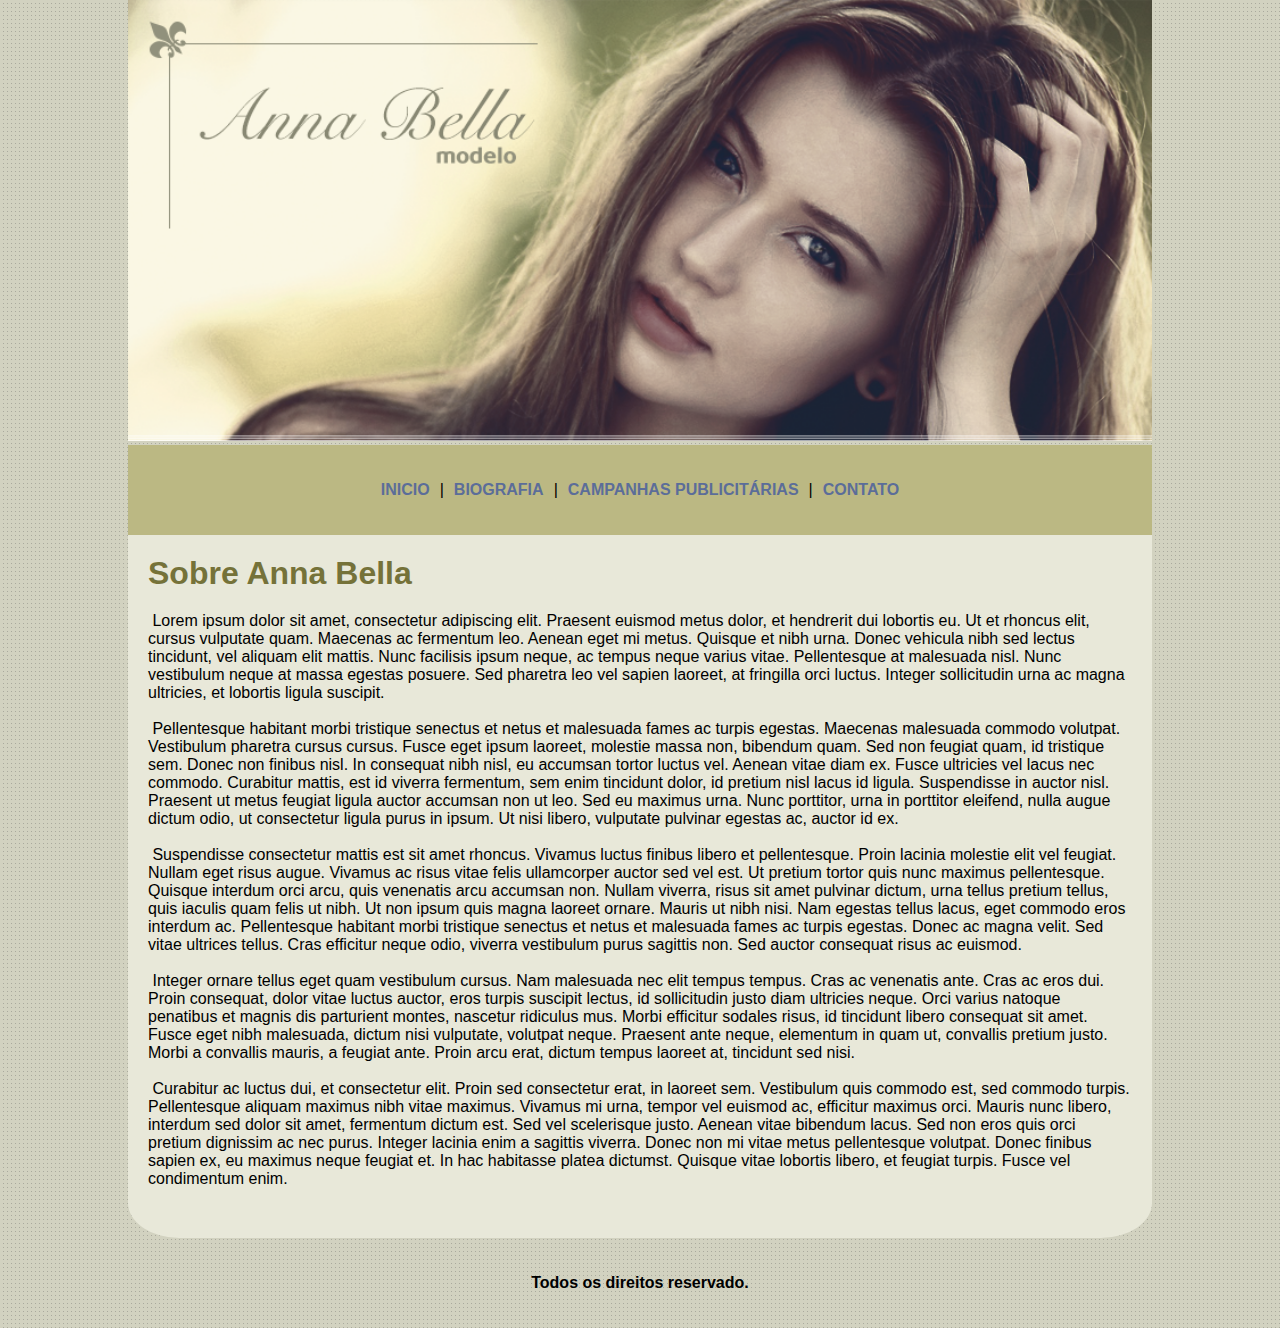
<file: index.html>
<!DOCTYPE html>
<html lang="pt-BR">
    <head>
        <link href="styles.css" rel="stylesheet">
        <meta charset="utf-8">
        <meta name="viewport" content="width=device-width", initial-scale="1.0">
        <title>Anna Bella - P&aacute;gina Inicial</title>
    </head>
    <body>
        <header>
            <img src="images/capa.png" draggable="false" width="100%">
            <nav class="top-nav">
                <ul>
                    <li><a href="index.html">INICIO</a>|</li>
                    <li><a href="biografia.html">BIOGRAFIA</a>|</li>
                    <li><a href="camp-pub.html">CAMPANHAS PUBLICIT&Aacute;RIAS</a>|</li>
                    <li><a href="contato.html">CONTATO</a></li>
                </ul>
            </nav>
        </header>
        <div class="content">
            <section class="sec-about">
                <p>
                    <h1>Sobre Anna Bella</h1>
                    <p>&nbsp;Lorem ipsum dolor sit amet, consectetur adipiscing elit. Praesent euismod metus dolor, et hendrerit dui lobortis eu. Ut et rhoncus elit, cursus vulputate quam. Maecenas ac fermentum leo. Aenean eget mi metus. Quisque et nibh urna. Donec vehicula nibh sed lectus tincidunt, vel aliquam elit mattis. Nunc facilisis ipsum neque, ac tempus neque varius vitae. Pellentesque at malesuada nisl. Nunc vestibulum neque at massa egestas posuere. Sed pharetra leo vel sapien laoreet, at fringilla orci luctus. Integer sollicitudin urna ac magna ultricies, et lobortis ligula suscipit.
                    <br><br>
                    &nbsp;Pellentesque habitant morbi tristique senectus et netus et malesuada fames ac turpis egestas. Maecenas malesuada commodo volutpat. Vestibulum pharetra cursus cursus. Fusce eget ipsum laoreet, molestie massa non, bibendum quam. Sed non feugiat quam, id tristique sem. Donec non finibus nisl. In consequat nibh nisl, eu accumsan tortor luctus vel. Aenean vitae diam ex. Fusce ultricies vel lacus nec commodo. Curabitur mattis, est id viverra fermentum, sem enim tincidunt dolor, id pretium nisl lacus id ligula. Suspendisse in auctor nisl. Praesent ut metus feugiat ligula auctor accumsan non ut leo. Sed eu maximus urna. Nunc porttitor, urna in porttitor eleifend, nulla augue dictum odio, ut consectetur ligula purus in ipsum. Ut nisi libero, vulputate pulvinar egestas ac, auctor id ex.
                    <br><br>
                    &nbsp;Suspendisse consectetur mattis est sit amet rhoncus. Vivamus luctus finibus libero et pellentesque. Proin lacinia molestie elit vel feugiat. Nullam eget risus augue. Vivamus ac risus vitae felis ullamcorper auctor sed vel est. Ut pretium tortor quis nunc maximus pellentesque. Quisque interdum orci arcu, quis venenatis arcu accumsan non. Nullam viverra, risus sit amet pulvinar dictum, urna tellus pretium tellus, quis iaculis quam felis ut nibh. Ut non ipsum quis magna laoreet ornare. Mauris ut nibh nisi. Nam egestas tellus lacus, eget commodo eros interdum ac. Pellentesque habitant morbi tristique senectus et netus et malesuada fames ac turpis egestas. Donec ac magna velit. Sed vitae ultrices tellus. Cras efficitur neque odio, viverra vestibulum purus sagittis non. Sed auctor consequat risus ac euismod.
                    <br><br>
                    &nbsp;Integer ornare tellus eget quam vestibulum cursus. Nam malesuada nec elit tempus tempus. Cras ac venenatis ante. Cras ac eros dui. Proin consequat, dolor vitae luctus auctor, eros turpis suscipit lectus, id sollicitudin justo diam ultricies neque. Orci varius natoque penatibus et magnis dis parturient montes, nascetur ridiculus mus. Morbi efficitur sodales risus, id tincidunt libero consequat sit amet. Fusce eget nibh malesuada, dictum nisi vulputate, volutpat neque. Praesent ante neque, elementum in quam ut, convallis pretium justo. Morbi a convallis mauris, a feugiat ante. Proin arcu erat, dictum tempus laoreet at, tincidunt sed nisi.
                    <br><br>
                    &nbsp;Curabitur ac luctus dui, et consectetur elit. Proin sed consectetur erat, in laoreet sem. Vestibulum quis commodo est, sed commodo turpis. Pellentesque aliquam maximus nibh vitae maximus. Vivamus mi urna, tempor vel euismod ac, efficitur maximus orci. Mauris nunc libero, interdum sed dolor sit amet, fermentum dictum est. Sed vel scelerisque justo. Aenean vitae bibendum lacus. Sed non eros quis orci pretium dignissim ac nec purus. Integer lacinia enim a sagittis viverra. Donec non mi vitae metus pellentesque volutpat. Donec finibus sapien ex, eu maximus neque feugiat et. In hac habitasse platea dictumst. Quisque vitae lobortis libero, et feugiat turpis. Fusce vel condimentum enim.</p>
                </article>
            </section>
        </div>
        <footer>
            <span>Todos os direitos reservado.</span>
        </footer>
    </body>
</html>
</file>
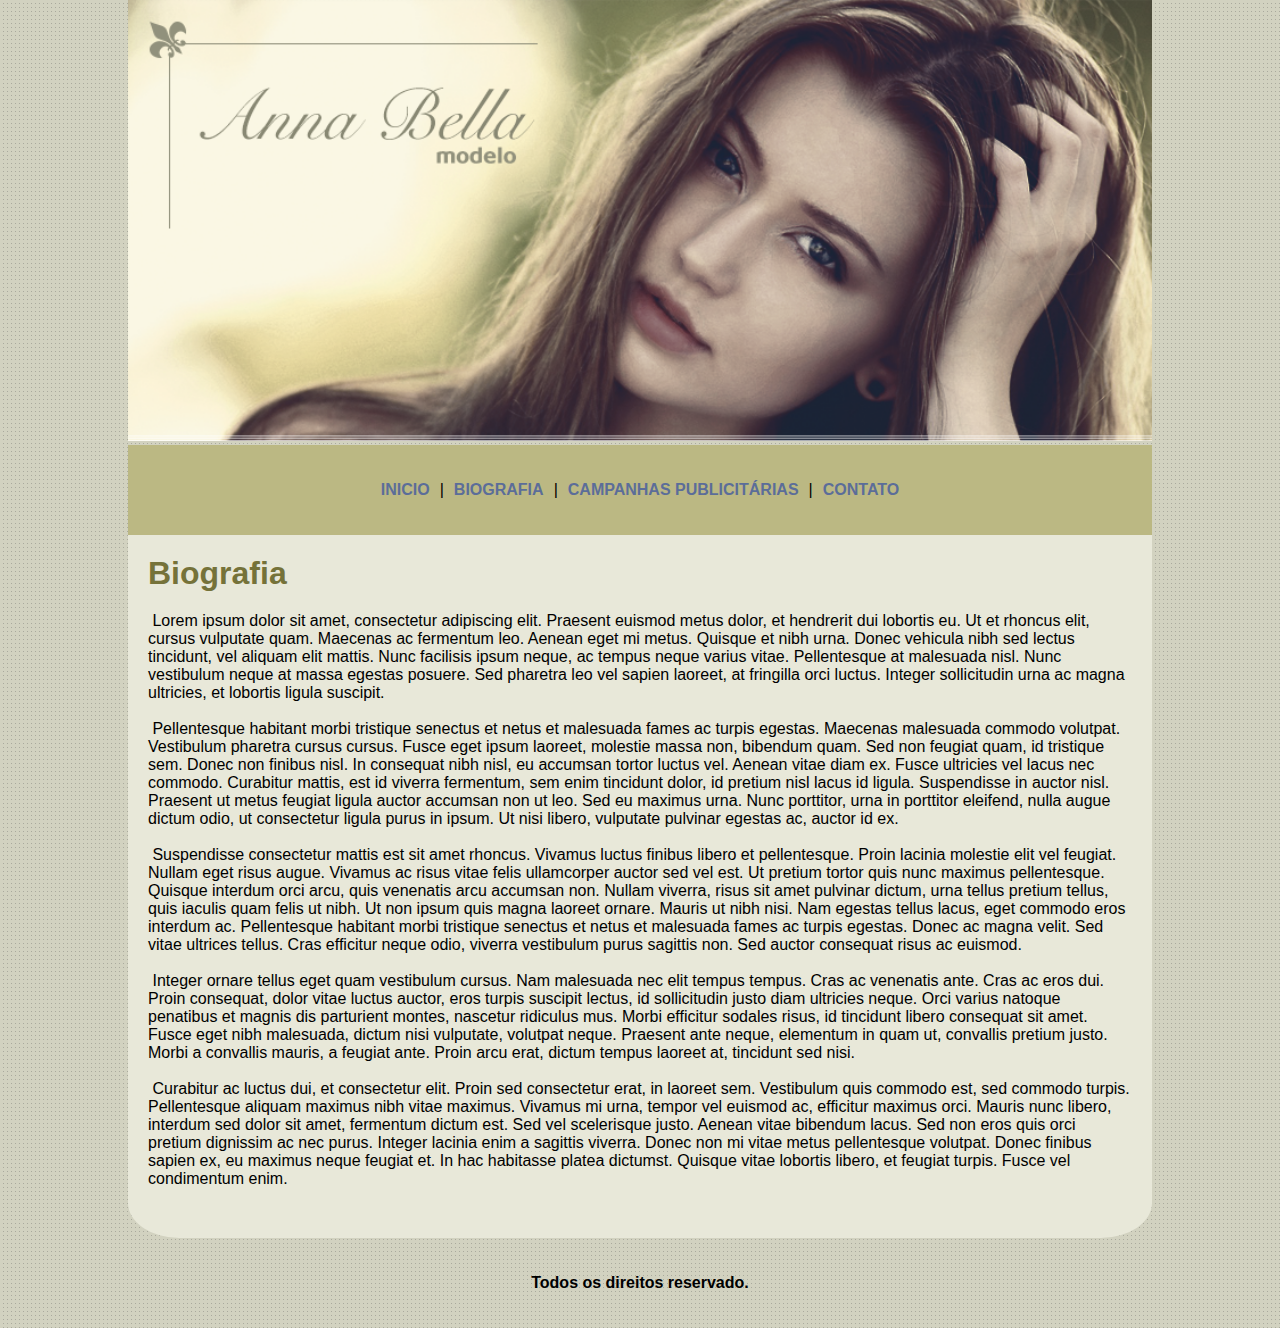
<file: biografia.html>
<!DOCTYPE html>
<html lang="pt-BR">
    <head>
        <link href="styles.css" rel="stylesheet">
        <meta charset="utf-8">
        <meta name="viewport" content="width=device-width", initial-scale="1.0">
        <title>Anna Bella - Biografia</title>
    </head>
    <body>
        <header>
            <img src="images/capa.png" draggable="false" width="100%">
            <nav class="top-nav">
                <ul>
                    <li><a href="index.html">INICIO</a>|</li>
                    <li><a href="biografia.html">BIOGRAFIA</a>|</li>
                    <li><a href="camp-pub.html">CAMPANHAS PUBLICIT&Aacute;RIAS</a>|</li>
                    <li><a href="contato.html">CONTATO</a></li>
                </ul>
            </nav>
        </header>
        <div class="content">
            <section class="sec-about">
                <p>
                    <h1>Biografia</h1>
                    <p>&nbsp;Lorem ipsum dolor sit amet, consectetur adipiscing elit. Praesent euismod metus dolor, et hendrerit dui lobortis eu. Ut et rhoncus elit, cursus vulputate quam. Maecenas ac fermentum leo. Aenean eget mi metus. Quisque et nibh urna. Donec vehicula nibh sed lectus tincidunt, vel aliquam elit mattis. Nunc facilisis ipsum neque, ac tempus neque varius vitae. Pellentesque at malesuada nisl. Nunc vestibulum neque at massa egestas posuere. Sed pharetra leo vel sapien laoreet, at fringilla orci luctus. Integer sollicitudin urna ac magna ultricies, et lobortis ligula suscipit.
                    <br><br>
                    &nbsp;Pellentesque habitant morbi tristique senectus et netus et malesuada fames ac turpis egestas. Maecenas malesuada commodo volutpat. Vestibulum pharetra cursus cursus. Fusce eget ipsum laoreet, molestie massa non, bibendum quam. Sed non feugiat quam, id tristique sem. Donec non finibus nisl. In consequat nibh nisl, eu accumsan tortor luctus vel. Aenean vitae diam ex. Fusce ultricies vel lacus nec commodo. Curabitur mattis, est id viverra fermentum, sem enim tincidunt dolor, id pretium nisl lacus id ligula. Suspendisse in auctor nisl. Praesent ut metus feugiat ligula auctor accumsan non ut leo. Sed eu maximus urna. Nunc porttitor, urna in porttitor eleifend, nulla augue dictum odio, ut consectetur ligula purus in ipsum. Ut nisi libero, vulputate pulvinar egestas ac, auctor id ex.
                    <br><br>
                    &nbsp;Suspendisse consectetur mattis est sit amet rhoncus. Vivamus luctus finibus libero et pellentesque. Proin lacinia molestie elit vel feugiat. Nullam eget risus augue. Vivamus ac risus vitae felis ullamcorper auctor sed vel est. Ut pretium tortor quis nunc maximus pellentesque. Quisque interdum orci arcu, quis venenatis arcu accumsan non. Nullam viverra, risus sit amet pulvinar dictum, urna tellus pretium tellus, quis iaculis quam felis ut nibh. Ut non ipsum quis magna laoreet ornare. Mauris ut nibh nisi. Nam egestas tellus lacus, eget commodo eros interdum ac. Pellentesque habitant morbi tristique senectus et netus et malesuada fames ac turpis egestas. Donec ac magna velit. Sed vitae ultrices tellus. Cras efficitur neque odio, viverra vestibulum purus sagittis non. Sed auctor consequat risus ac euismod.
                    <br><br>
                    &nbsp;Integer ornare tellus eget quam vestibulum cursus. Nam malesuada nec elit tempus tempus. Cras ac venenatis ante. Cras ac eros dui. Proin consequat, dolor vitae luctus auctor, eros turpis suscipit lectus, id sollicitudin justo diam ultricies neque. Orci varius natoque penatibus et magnis dis parturient montes, nascetur ridiculus mus. Morbi efficitur sodales risus, id tincidunt libero consequat sit amet. Fusce eget nibh malesuada, dictum nisi vulputate, volutpat neque. Praesent ante neque, elementum in quam ut, convallis pretium justo. Morbi a convallis mauris, a feugiat ante. Proin arcu erat, dictum tempus laoreet at, tincidunt sed nisi.
                    <br><br>
                    &nbsp;Curabitur ac luctus dui, et consectetur elit. Proin sed consectetur erat, in laoreet sem. Vestibulum quis commodo est, sed commodo turpis. Pellentesque aliquam maximus nibh vitae maximus. Vivamus mi urna, tempor vel euismod ac, efficitur maximus orci. Mauris nunc libero, interdum sed dolor sit amet, fermentum dictum est. Sed vel scelerisque justo. Aenean vitae bibendum lacus. Sed non eros quis orci pretium dignissim ac nec purus. Integer lacinia enim a sagittis viverra. Donec non mi vitae metus pellentesque volutpat. Donec finibus sapien ex, eu maximus neque feugiat et. In hac habitasse platea dictumst. Quisque vitae lobortis libero, et feugiat turpis. Fusce vel condimentum enim.</p>
                </article>
            </section>
        </div>
        <footer>
            <span>Todos os direitos reservado.</span>
        </footer>
    </body>
</html>
</file>
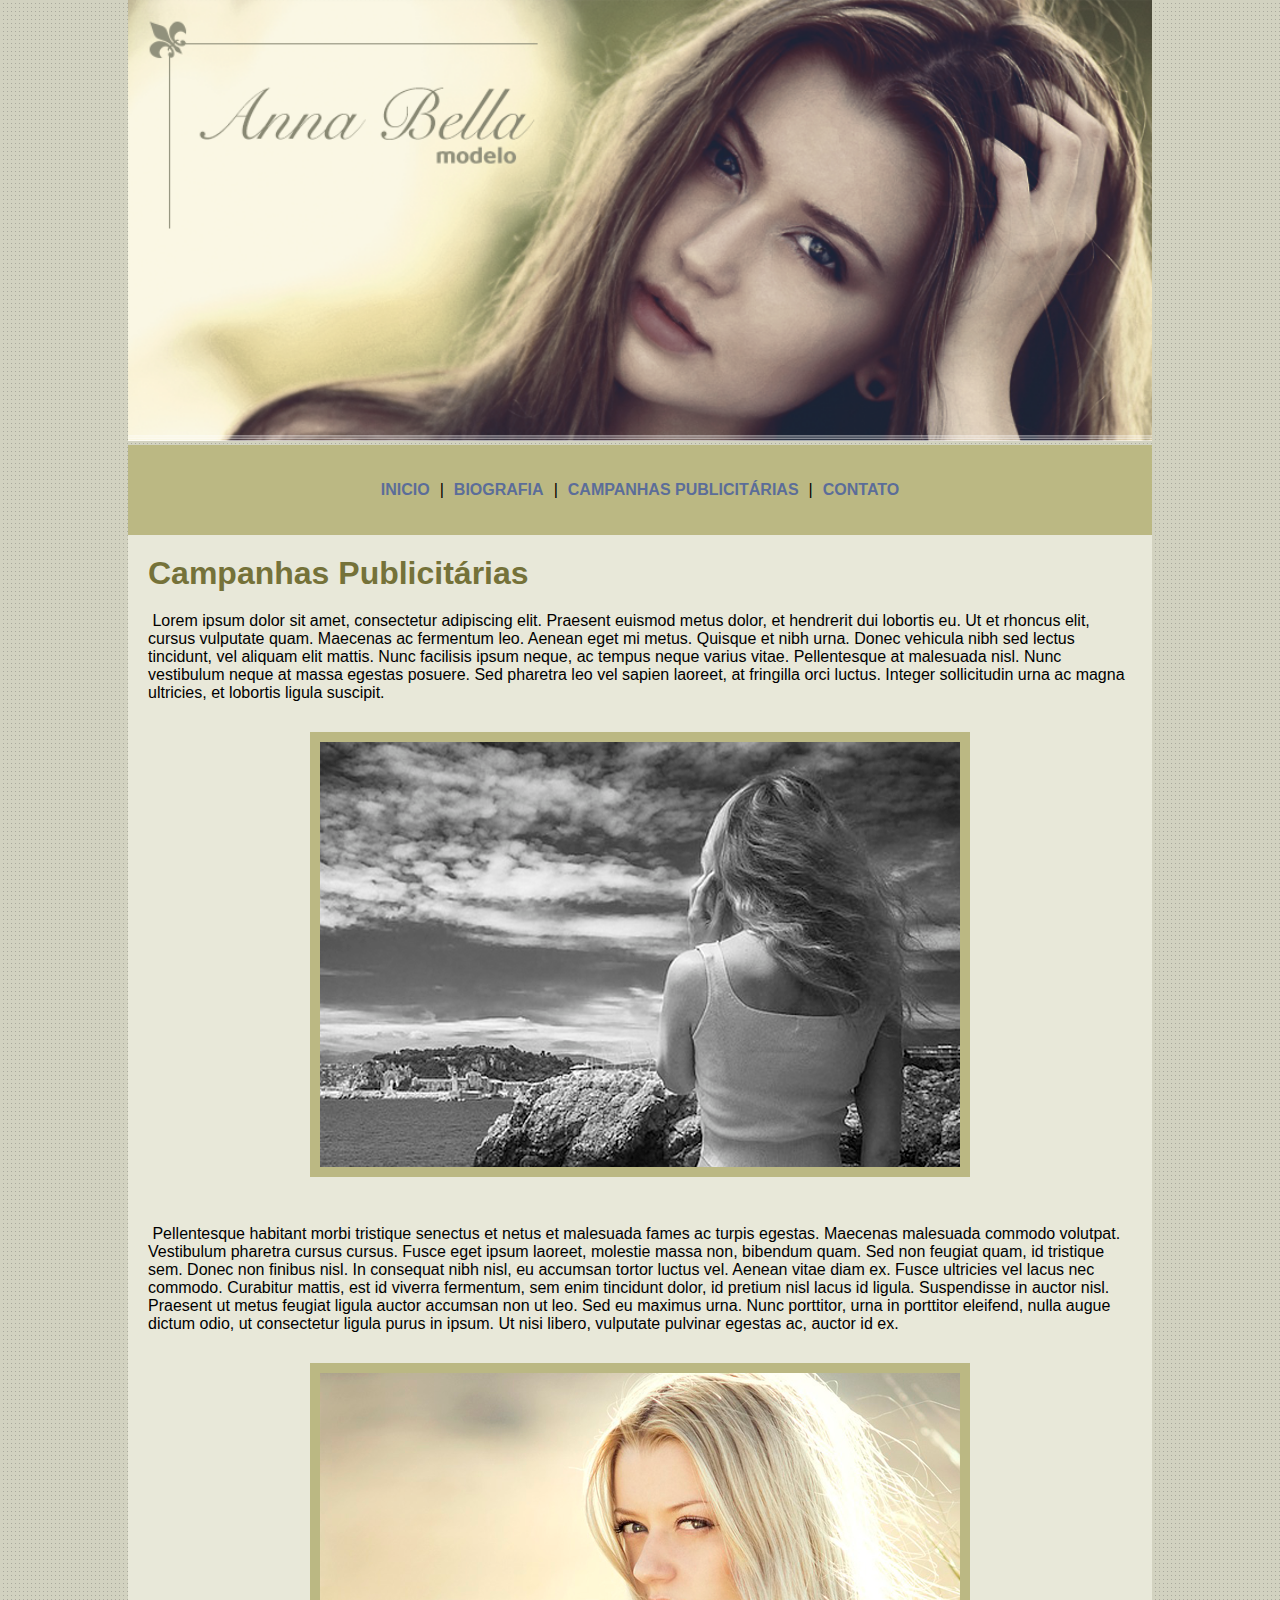
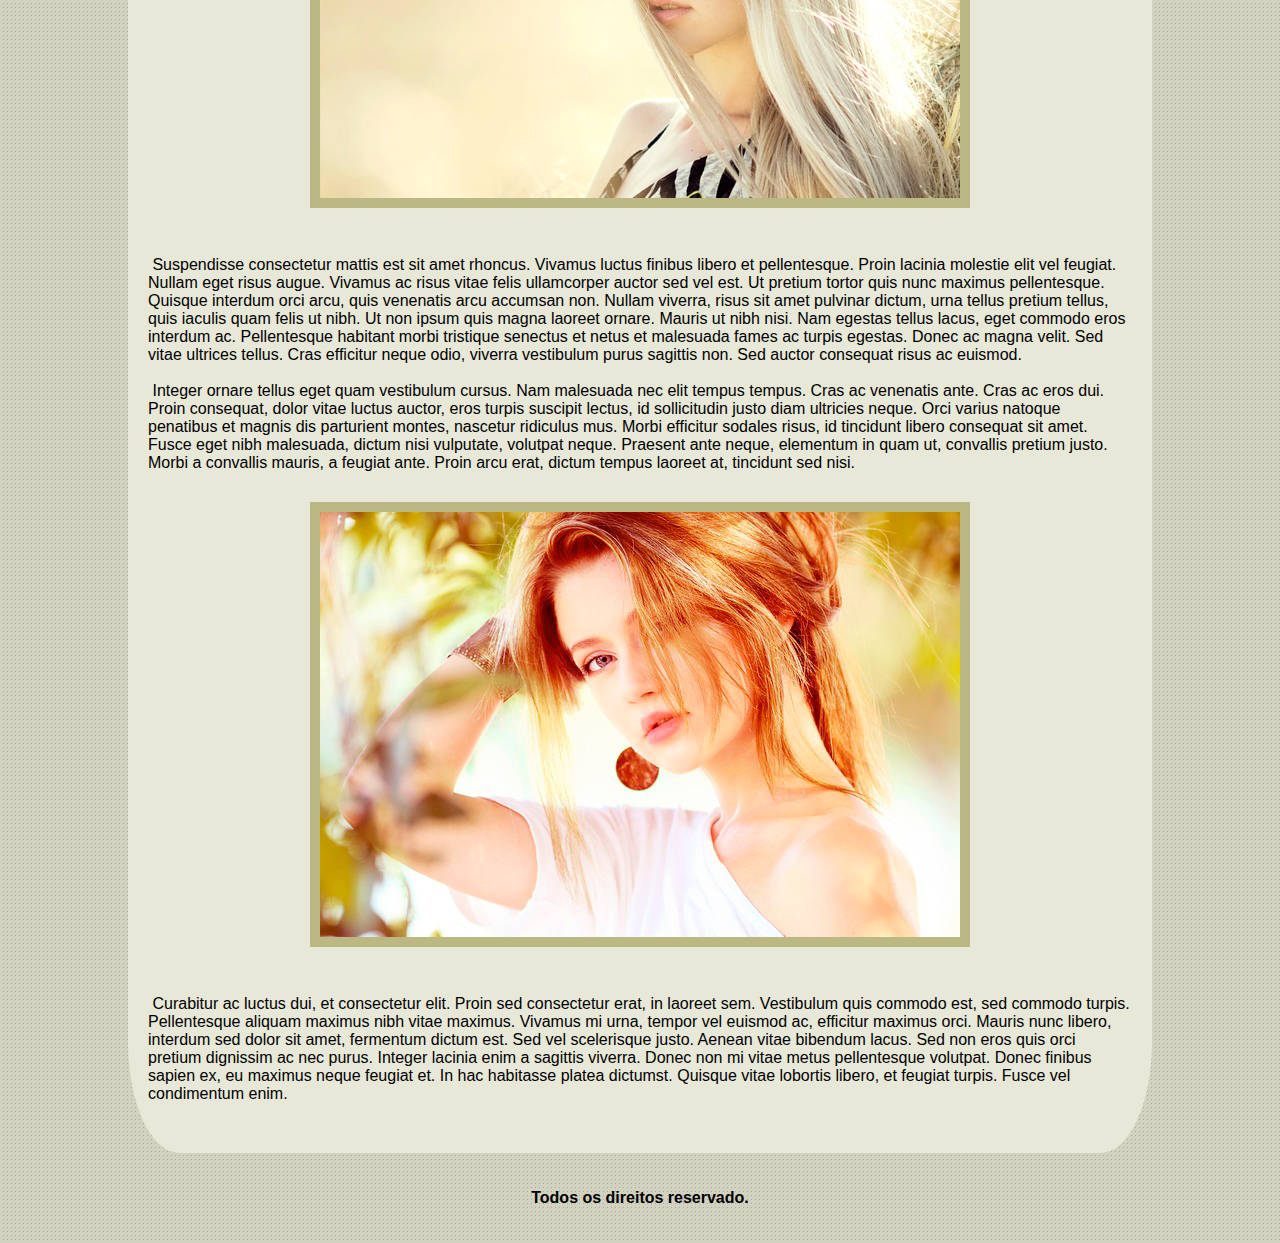
<file: camp-pub.html>
<!DOCTYPE html>
<html lang="pt-BR">
    <head>
        <link href="styles.css" rel="stylesheet">
        <meta charset="utf-8">
        <meta name="viewport" content="width=device-width", initial-scale="1.0">
        <title>Anna Bella - Campanhas</title>
    </head>
    <body>
        <header>
            <img src="images/capa.png" draggable="false" width="100%">
            <nav class="top-nav">
                <ul>
                    <li><a href="index.html">INICIO</a>|</li>
                    <li><a href="biografia.html">BIOGRAFIA</a>|</li>
                    <li><a href="camp-pub.html">CAMPANHAS PUBLICIT&Aacute;RIAS</a>|</li>
                    <li><a href="contato.html">CONTATO</a></li>
                </ul>
            </nav>
        </header>
        <div class="content">
            <section class="sec-about">
                <p>
                    <h1>Campanhas Publicit&aacute;rias</h1>
                    <p>&nbsp;Lorem ipsum dolor sit amet, consectetur adipiscing elit. Praesent euismod metus dolor, et hendrerit dui lobortis eu. Ut et rhoncus elit, cursus vulputate quam. Maecenas ac fermentum leo. Aenean eget mi metus. Quisque et nibh urna. Donec vehicula nibh sed lectus tincidunt, vel aliquam elit mattis. Nunc facilisis ipsum neque, ac tempus neque varius vitae. Pellentesque at malesuada nisl. Nunc vestibulum neque at massa egestas posuere. Sed pharetra leo vel sapien laoreet, at fringilla orci luctus. Integer sollicitudin urna ac magna ultricies, et lobortis ligula suscipit.
                    <br>
                    <img src="images/foto1.png" class="img">
                    <br>
                    &nbsp;Pellentesque habitant morbi tristique senectus et netus et malesuada fames ac turpis egestas. Maecenas malesuada commodo volutpat. Vestibulum pharetra cursus cursus. Fusce eget ipsum laoreet, molestie massa non, bibendum quam. Sed non feugiat quam, id tristique sem. Donec non finibus nisl. In consequat nibh nisl, eu accumsan tortor luctus vel. Aenean vitae diam ex. Fusce ultricies vel lacus nec commodo. Curabitur mattis, est id viverra fermentum, sem enim tincidunt dolor, id pretium nisl lacus id ligula. Suspendisse in auctor nisl. Praesent ut metus feugiat ligula auctor accumsan non ut leo. Sed eu maximus urna. Nunc porttitor, urna in porttitor eleifend, nulla augue dictum odio, ut consectetur ligula purus in ipsum. Ut nisi libero, vulputate pulvinar egestas ac, auctor id ex.
                    <br>
                    <img src="images/foto2.png" class="img">
                    <br>
                    &nbsp;Suspendisse consectetur mattis est sit amet rhoncus. Vivamus luctus finibus libero et pellentesque. Proin lacinia molestie elit vel feugiat. Nullam eget risus augue. Vivamus ac risus vitae felis ullamcorper auctor sed vel est. Ut pretium tortor quis nunc maximus pellentesque. Quisque interdum orci arcu, quis venenatis arcu accumsan non. Nullam viverra, risus sit amet pulvinar dictum, urna tellus pretium tellus, quis iaculis quam felis ut nibh. Ut non ipsum quis magna laoreet ornare. Mauris ut nibh nisi. Nam egestas tellus lacus, eget commodo eros interdum ac. Pellentesque habitant morbi tristique senectus et netus et malesuada fames ac turpis egestas. Donec ac magna velit. Sed vitae ultrices tellus. Cras efficitur neque odio, viverra vestibulum purus sagittis non. Sed auctor consequat risus ac euismod.
                    <br><br>
                    &nbsp;Integer ornare tellus eget quam vestibulum cursus. Nam malesuada nec elit tempus tempus. Cras ac venenatis ante. Cras ac eros dui. Proin consequat, dolor vitae luctus auctor, eros turpis suscipit lectus, id sollicitudin justo diam ultricies neque. Orci varius natoque penatibus et magnis dis parturient montes, nascetur ridiculus mus. Morbi efficitur sodales risus, id tincidunt libero consequat sit amet. Fusce eget nibh malesuada, dictum nisi vulputate, volutpat neque. Praesent ante neque, elementum in quam ut, convallis pretium justo. Morbi a convallis mauris, a feugiat ante. Proin arcu erat, dictum tempus laoreet at, tincidunt sed nisi.
                    <br>
                    <img src="images/foto3.png" class="img">
                    <br>
                    &nbsp;Curabitur ac luctus dui, et consectetur elit. Proin sed consectetur erat, in laoreet sem. Vestibulum quis commodo est, sed commodo turpis. Pellentesque aliquam maximus nibh vitae maximus. Vivamus mi urna, tempor vel euismod ac, efficitur maximus orci. Mauris nunc libero, interdum sed dolor sit amet, fermentum dictum est. Sed vel scelerisque justo. Aenean vitae bibendum lacus. Sed non eros quis orci pretium dignissim ac nec purus. Integer lacinia enim a sagittis viverra. Donec non mi vitae metus pellentesque volutpat. Donec finibus sapien ex, eu maximus neque feugiat et. In hac habitasse platea dictumst. Quisque vitae lobortis libero, et feugiat turpis. Fusce vel condimentum enim.</p>
                </article>
            </section>
        </div>
        <footer>
            <span>Todos os direitos reservado.</span>
        </footer>
    </body>
</html>
</file>
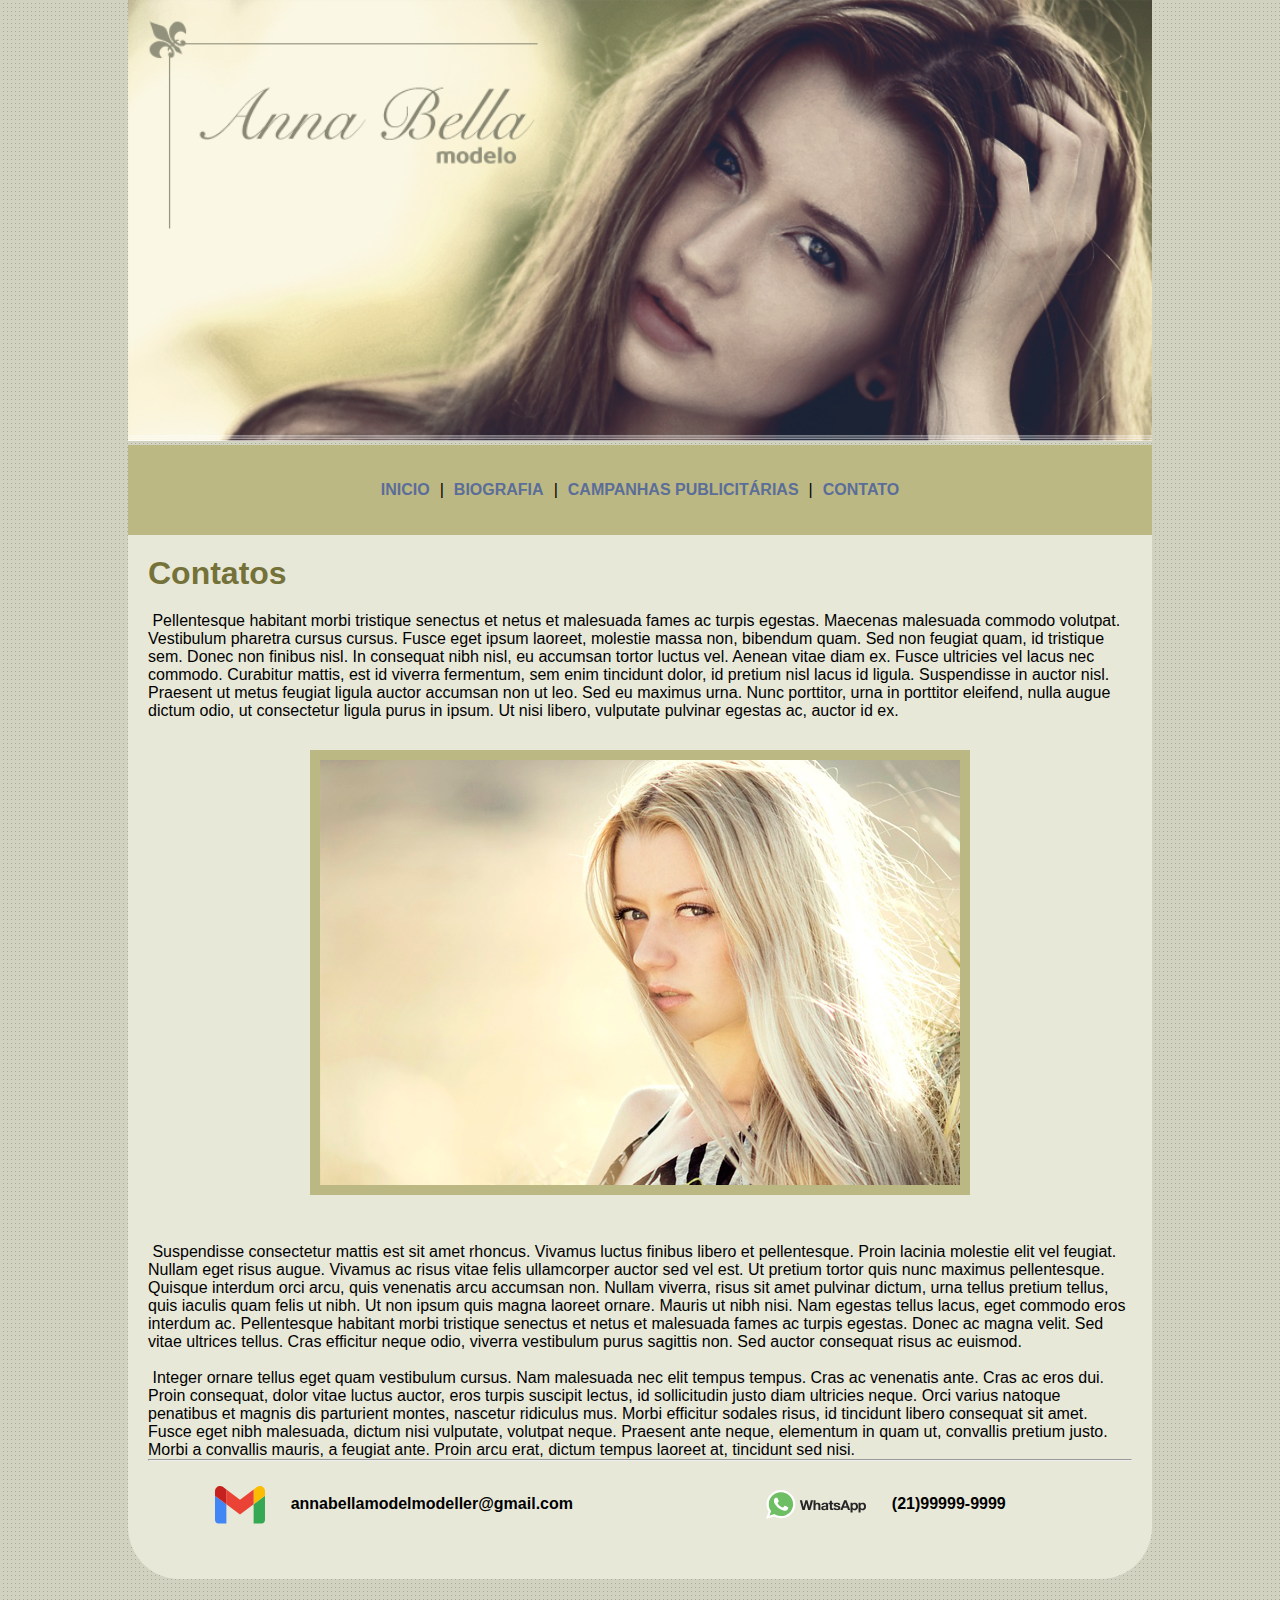
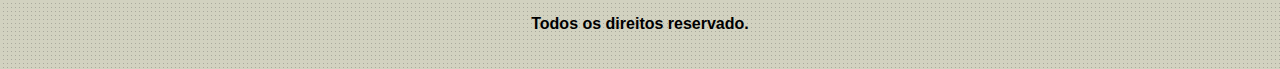
<file: contato.html>
<!DOCTYPE html>
<html lang="pt-BR">
    <head>
        <link href="styles.css" rel="stylesheet">
        <meta charset="utf-8">
        <meta name="viewport" content="width=device-width", initial-scale="1.0">
        <title>Anna Bella - Contato</title>
    </head>
    <body>
        <header>
            <img src="images/capa.png" draggable="false" width="100%">
            <nav class="top-nav">
                <ul>
                    <li><a href="index.html">INICIO</a>|</li>
                    <li><a href="biografia.html">BIOGRAFIA</a>|</li>
                    <li><a href="camp-pub.html">CAMPANHAS PUBLICIT&Aacute;RIAS</a>|</li>
                    <li><a href="contato.html">CONTATO</a></li>
                </ul>
            </nav>
        </header>
        <div class="content">
            <section class="sec-about">
                <p>
                    <h1>Contatos</h1>
                    <p>&nbsp;Pellentesque habitant morbi tristique senectus et netus et malesuada fames ac turpis egestas. Maecenas malesuada commodo volutpat. Vestibulum pharetra cursus cursus. Fusce eget ipsum laoreet, molestie massa non, bibendum quam. Sed non feugiat quam, id tristique sem. Donec non finibus nisl. In consequat nibh nisl, eu accumsan tortor luctus vel. Aenean vitae diam ex. Fusce ultricies vel lacus nec commodo. Curabitur mattis, est id viverra fermentum, sem enim tincidunt dolor, id pretium nisl lacus id ligula. Suspendisse in auctor nisl. Praesent ut metus feugiat ligula auctor accumsan non ut leo. Sed eu maximus urna. Nunc porttitor, urna in porttitor eleifend, nulla augue dictum odio, ut consectetur ligula purus in ipsum. Ut nisi libero, vulputate pulvinar egestas ac, auctor id ex.
                    <br>
                    <img src="images/foto2.png" class="img">
                    <br>
                    &nbsp;Suspendisse consectetur mattis est sit amet rhoncus. Vivamus luctus finibus libero et pellentesque. Proin lacinia molestie elit vel feugiat. Nullam eget risus augue. Vivamus ac risus vitae felis ullamcorper auctor sed vel est. Ut pretium tortor quis nunc maximus pellentesque. Quisque interdum orci arcu, quis venenatis arcu accumsan non. Nullam viverra, risus sit amet pulvinar dictum, urna tellus pretium tellus, quis iaculis quam felis ut nibh. Ut non ipsum quis magna laoreet ornare. Mauris ut nibh nisi. Nam egestas tellus lacus, eget commodo eros interdum ac. Pellentesque habitant morbi tristique senectus et netus et malesuada fames ac turpis egestas. Donec ac magna velit. Sed vitae ultrices tellus. Cras efficitur neque odio, viverra vestibulum purus sagittis non. Sed auctor consequat risus ac euismod.
                    <br><br>
                    &nbsp;Integer ornare tellus eget quam vestibulum cursus. Nam malesuada nec elit tempus tempus. Cras ac venenatis ante. Cras ac eros dui. Proin consequat, dolor vitae luctus auctor, eros turpis suscipit lectus, id sollicitudin justo diam ultricies neque. Orci varius natoque penatibus et magnis dis parturient montes, nascetur ridiculus mus. Morbi efficitur sodales risus, id tincidunt libero consequat sit amet. Fusce eget nibh malesuada, dictum nisi vulputate, volutpat neque. Praesent ante neque, elementum in quam ut, convallis pretium justo. Morbi a convallis mauris, a feugiat ante. Proin arcu erat, dictum tempus laoreet at, tincidunt sed nisi.
                    <br>
                    <hr>
                    <br>
                    <div class="social-media">
                        <div id="gmail">
                            <img src="images/gmail.svg" class="social-img" width="50">
                            <p><strong>annabellamodelmodeller@gmail.com</strong></p>
                        </div>
                        <div id="whatsapp">
                            <img src="images/whatsapp.svg" class="social-img" width="100">
                            <p><strong>(21)99999-9999</strong></p>
                        </div>
                    </div>
                </article>
            </section>
        </div>
        <footer>
            <span>Todos os direitos reservado.</span>
        </footer>
    </body>
</html>
</file>
<file: styles.css>
* {
    padding: 0;
    margin: 0;
    box-sizing: border-box;
}

html {
    background-image: url('images/fundo.png');
}

body {
    width: 80%;
    margin: 0 auto;
    font-family: Arial, Helvetica, sans-serif;
    font-size: 16px;
}

header {
    text-align: center;
}

.top-nav {
    height: 10vh;
    width: 100%;
    display: inline-flex;
    align-items: center;
    justify-content: center;
    background-color: #bbb883;
}
.top-nav ul {
    list-style: none;
    display: flex;
    flex-direction: row;
    place-content: center;
}

.top-nav a {
    text-decoration: none;
    color: #5b6d99;
    font-weight: 800;
    padding: 0 10px;
    transition-duration: 1s;
}

.top-nav a:hover {
    color: whitesmoke;
}

.sec-about {
    margin: 0px 20px 0px;
    padding-bottom: 50px;
}

.content {
    background-color: #E8E8D9;
    border-radius: 0 0 5% 5%;
}

.content .img {
    display: flex;
    margin: 30px auto;
    border: 10px solid #bbb883;
}

.content h1 {
    color: #757239;
    padding: 20px 0;
}

.social-media {
    display: flex;
    flex-direction: row;
}

.social-media #gmail, .social-media #whatsapp {
    display: flex;
    flex-direction: row;
    align-items: center;
    justify-content: center;
    width: 50%;
}

.social-media .social-img {
    margin-right: 2vw;
}

footer {
    display: flex;
    place-content: center;
    place-items: center;
    height: 10vh;
}

footer span {
    font-weight: bold;
}


@media screen and (max-width: 890px) {
    .content .img {
    max-width: 99%;
}

    .social-media {
        flex-direction: column;
        align-items: center;
    }
}

@media screen and (max-width: 610px) {
    .social-media #gmail, .social-media #whatsapp {
        flex-direction: column;
    }

    .top-nav {
        height: fit-content;
    }

    .top-nav ul {
        max-width: 50%;
        flex-direction: column;
    }
}
</file>
